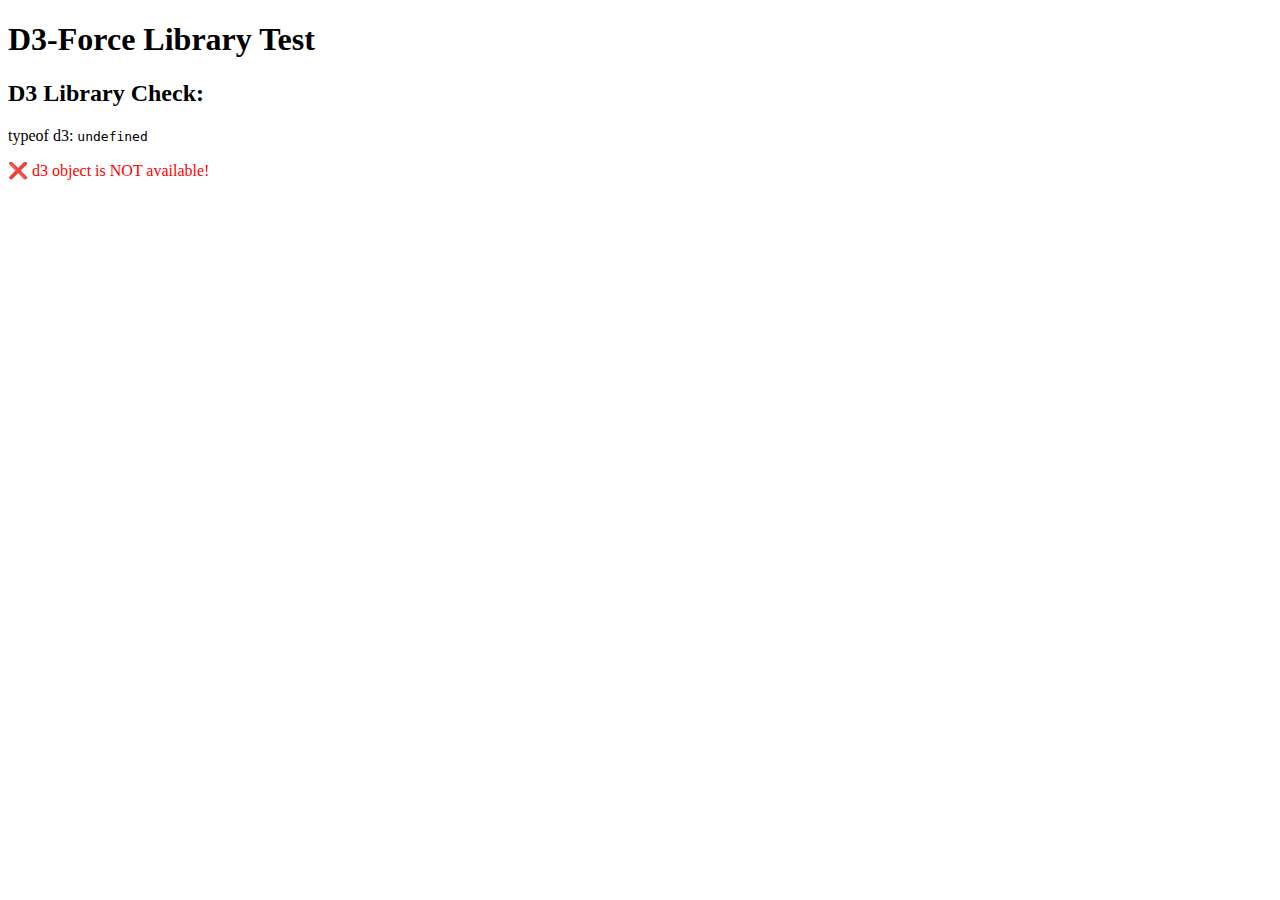
<file: test-d3-force.html>
<!DOCTYPE html>
<html lang="en">
<head>
    <meta charset="UTF-8">
    <meta name="viewport" content="width=device-width, initial-scale=1.0">
    <title>D3-Force Test</title>
    <!-- D3.js (includes d3-force) -->
    <script src="https://d3js.org/d3.v7.min.js"></script>
</head>
<body>
    <h1>D3-Force Library Test</h1>
    <div id="output"></div>

    <script>
        const output = document.getElementById('output');
        const results = [];

        // Check if d3 is loaded
        results.push('<h2>D3 Library Check:</h2>');
        results.push(`<p>typeof d3: <code>${typeof d3}</code></p>`);

        if (typeof d3 !== 'undefined') {
            results.push('<p style="color: green;">✅ d3 object is available!</p>');
            results.push('<h3>Available d3 functions:</h3>');
            results.push('<ul>');
            Object.keys(d3).forEach(key => {
                results.push(`<li><code>d3.${key}</code> (${typeof d3[key]})</li>`);
            });
            results.push('</ul>');

            // Try to create a simple simulation
            results.push('<h2>Simulation Test:</h2>');
            try {
                const nodes = [
                    { id: 'a', x: 0, y: 0 },
                    { id: 'b', x: 100, y: 100 }
                ];
                const links = [
                    { source: 'a', target: 'b' }
                ];

                const simulation = d3.forceSimulation(nodes)
                    .force('link', d3.forceLink(links).id(d => d.id).distance(50))
                    .force('charge', d3.forceManyBody().strength(-100))
                    .force('center', d3.forceCenter(200, 200));

                simulation.tick();

                results.push('<p style="color: green;">✅ Simulation created successfully!</p>');
                results.push(`<p>Node 'a' position: x=${nodes[0].x.toFixed(2)}, y=${nodes[0].y.toFixed(2)}</p>`);
                results.push(`<p>Node 'b' position: x=${nodes[1].x.toFixed(2)}, y=${nodes[1].y.toFixed(2)}</p>`);
            } catch (error) {
                results.push(`<p style="color: red;">❌ Error creating simulation: ${error.message}</p>`);
                results.push(`<pre>${error.stack}</pre>`);
            }
        } else {
            results.push('<p style="color: red;">❌ d3 object is NOT available!</p>');
        }

        output.innerHTML = results.join('\n');
    </script>
</body>
</html>
</file>
